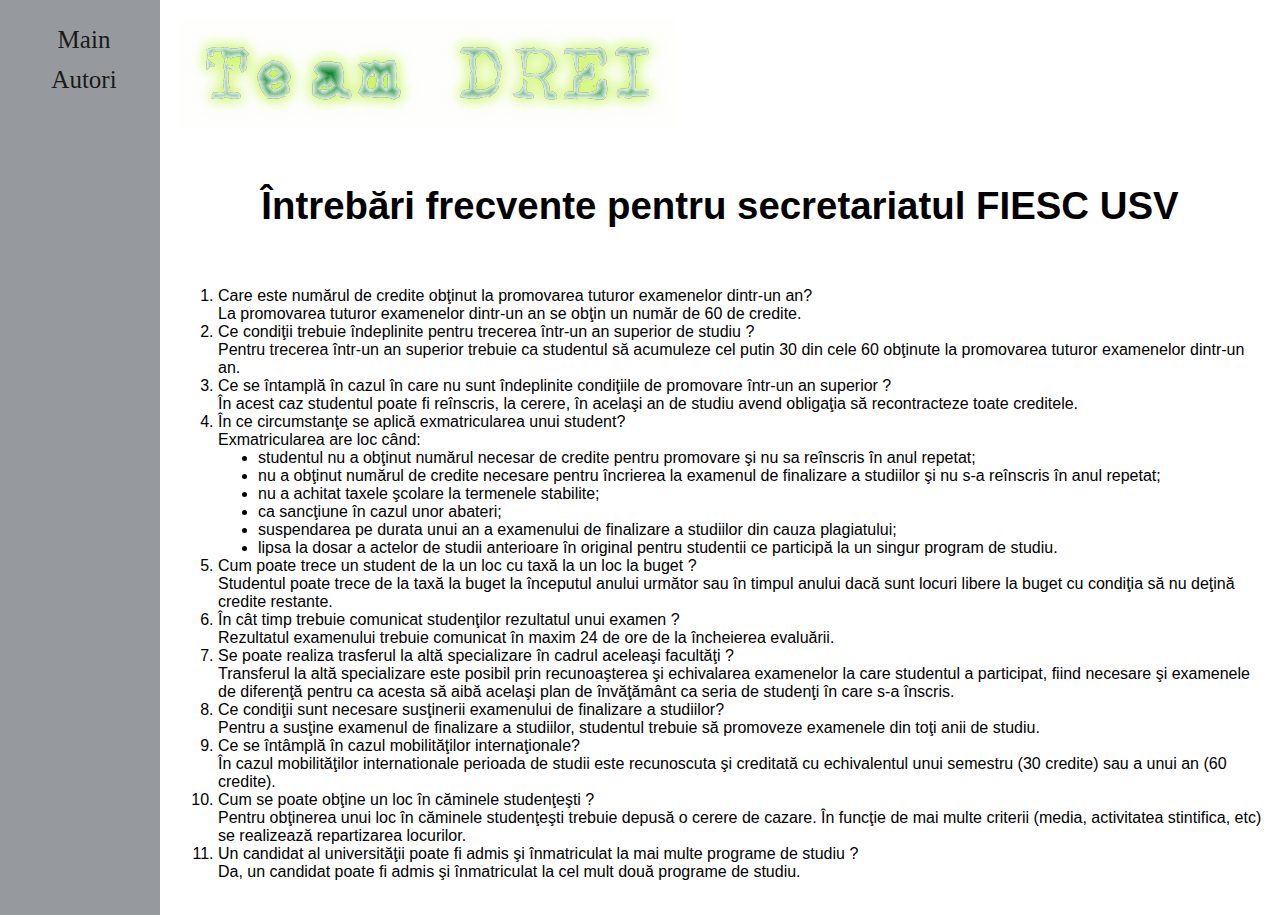
<file: index.html>
<html>
    <head>
        <!-- Titlul paginii -->
        <title>Proiect ISAv</title>
        <!-- Link către fisierul principal CSS -->
        <link rel="stylesheet" type="text/css" href="mystyle.css" >
        <meta http-equiv="Content-Type" content="text/html; charset=UTF-8"/>
    </head>
    <body>
        <div class = "bara_stanga"  >
                <!-- Bara stânga -->
                <a href="index.html">Main</a>
                <a href="autori.html">Autori</a>
        </div>
        <div class="main">
                <!-- Zona principală -->
                 <div class="bara_sus">
                         <!--  -->
                        <img src="logo.gif" alt="">
                 </div>
                 <!-- Zona de lucru efectivă -->
                <div class = "zona_lucru" >
                        <center>
                         <big>
                                <h1> 
                                        <!-- Titlu -->
                                        Întrebări frecvente pentru secretariatul FIESC USV
                                </h1>
                         </big>
                        </center>
                <br>
                <!-- Urmează conţinutul efectiv al paginii web -->
                <ol>
                    <li>Care este numărul de credite obţinut la promovarea tuturor examenelor dintr-un an?
                            <br>
                            La promovarea tuturor examenelor dintr-un an se obţin un număr de 60 de credite.
                    </li>
                    <li>
                            Ce condiţii trebuie îndeplinite pentru trecerea într-un an superior de studiu ?<br>
                            Pentru trecerea într-un an superior trebuie ca studentul să acumuleze cel putin 30 din cele 60 obţinute la promovarea tuturor examenelor dintr-un an.

                    </li>
                    <li>
                            Ce se întamplă în cazul în care nu sunt îndeplinite condiţiile de promovare într-un an superior ?<br>
                            În acest caz studentul poate fi reînscris, la cerere, în acelaşi an de studiu avend obligaţia să recontracteze toate creditele.
                    </li>
                    <li>
                            În ce circumstanţe se aplică exmatricularea unui student?<br>
                    Exmatricularea are loc când:
                    <ul style="list-style-type:disc">
                        <li>    
                                studentul nu a obţinut numărul necesar de credite pentru promovare şi nu sa reînscris în anul repetat;
                   
                        </li>
                        <li>
                                nu a obţinut numărul de credite necesare pentru încrierea la examenul de finalizare a studiilor şi nu s-a reînscris în anul repetat;
                   
                        </li>
                        <li>
                                nu a achitat taxele şcolare la termenele stabilite;
                        </li>
                        <li>
                                ca sancţiune în cazul unor abateri;
                        </li>
                        <li>
                                suspendarea pe durata unui an a examenului de finalizare a studiilor din cauza plagiatului;
                        </li>
                        <li>
                                lipsa la dosar a actelor de studii anterioare în original pentru studentii ce participă la un singur program de studiu.
                        </li>
                    </ul>
                    </li>
                    <li>
                            Cum poate trece un student de la un loc cu taxă la un loc la buget ?<br>
                            Studentul poate trece de la taxă la buget la începutul anului următor sau în timpul anului dacă sunt locuri libere la buget cu condiţia să nu deţină credite restante. 
                            
                    </li>
                    <li>
                            În cât timp trebuie comunicat studenţilor rezultatul unui examen ?<br>
                            Rezultatul examenului trebuie comunicat în maxim 24 de ore de la încheierea evaluării.
                             
                    </li>
                    <li>
                            Se poate realiza trasferul la altă specializare în cadrul aceleaşi facultăţi ?<br>
                            Transferul la altă specializare este posibil prin recunoaşterea şi echivalarea examenelor la care studentul a participat, fiind necesare şi examenele de diferenţă pentru ca acesta să aibă acelaşi plan de învăţământ ca seria de studenţi în care s-a înscris.
                           
                    </li>
                    <li>
                            Ce condiţii sunt necesare susţinerii examenului de finalizare a studiilor?<br>
                            Pentru a susţine examenul de finalizare a studiilor, studentul trebuie să promoveze examenele din toţi anii de studiu.
                           
                    </li>
                    <li>
                            Ce se întâmplă în cazul mobilităţilor internaţionale?<br>
                            În cazul mobilităţilor internationale perioada de studii este recunoscuta şi creditată cu echivalentul unui semestru (30 credite) sau a unui an (60 credite).
                           
                    </li>
                    <li>
                            Cum se poate obţine un loc în căminele studenţeşti ?<br>
                            Pentru obţinerea unui loc în căminele studenţeşti trebuie depusă o cerere de cazare. În funcţie de mai multe criterii (media, activitatea stintifica, etc) se realizează repartizarea locurilor.
                        
                    </li>
                    <li>
                            Un candidat al universităţii poate fi admis şi înmatriculat la mai multe programe de studiu ?<br>
                            Da, un candidat poate fi admis şi înmatriculat la cel mult două programe de studiu.
                    </li>
                </ol>            
            </div>
        </div>
    </body>
</html>
</file>
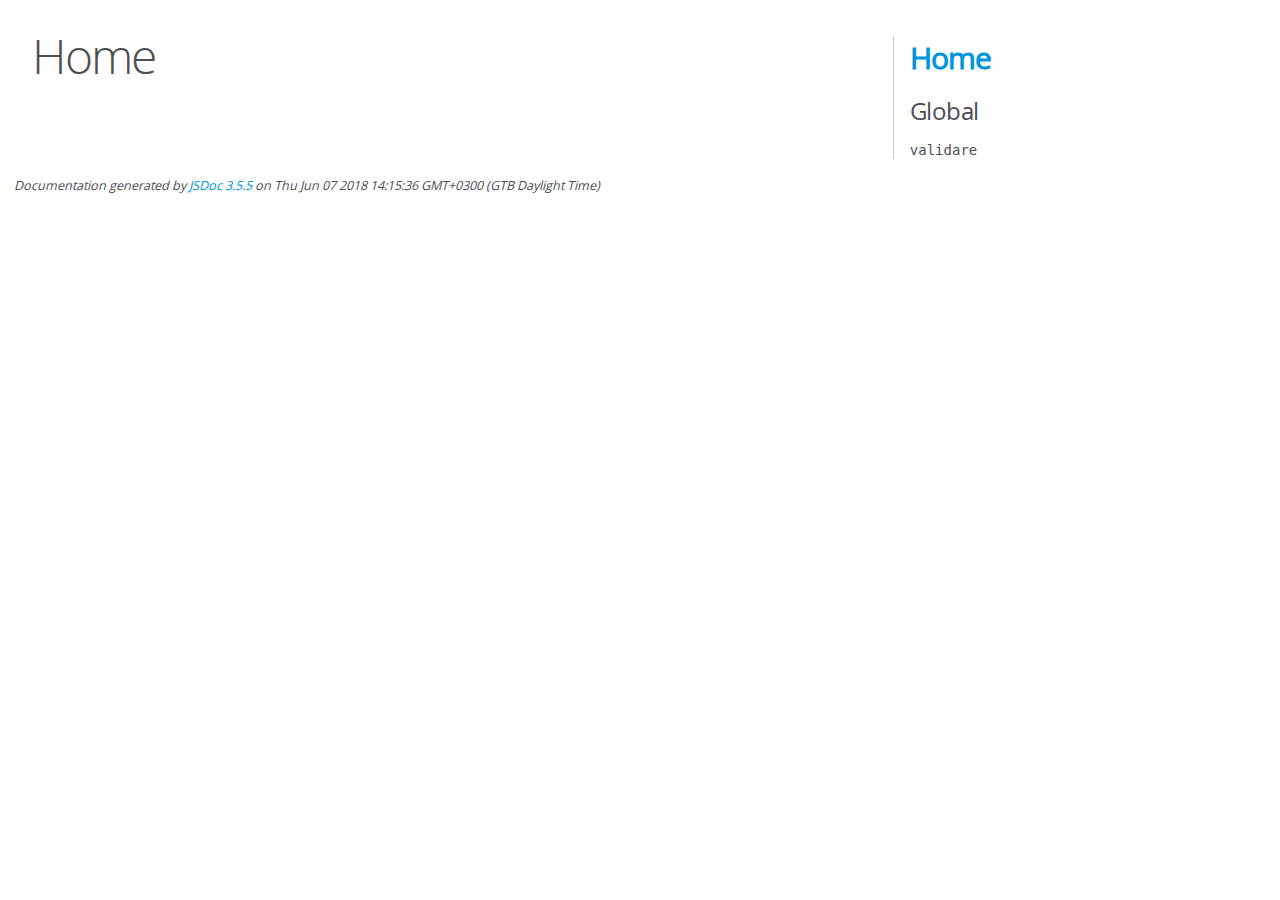
<file: out/index.html>
<!DOCTYPE html>
<html lang="en">
<head>
    <meta charset="utf-8">
    <title>JSDoc: Home</title>

    <script src="scripts/prettify/prettify.js"> </script>
    <script src="scripts/prettify/lang-css.js"> </script>
    <!--[if lt IE 9]>
      <script src="//html5shiv.googlecode.com/svn/trunk/html5.js"></script>
    <![endif]-->
    <link type="text/css" rel="stylesheet" href="styles/prettify-tomorrow.css">
    <link type="text/css" rel="stylesheet" href="styles/jsdoc-default.css">
</head>

<body>

<div id="main">

    <h1 class="page-title">Home</h1>

    



    


    <h3> </h3>










    









</div>

<nav>
    <h2><a href="index.html">Home</a></h2><h3>Global</h3><ul><li><a href="global.html#validare">validare</a></li></ul>
</nav>

<br class="clear">

<footer>
    Documentation generated by <a href="https://github.com/jsdoc3/jsdoc">JSDoc 3.5.5</a> on Thu Jun 07 2018 14:15:36 GMT+0300 (GTB Daylight Time)
</footer>

<script> prettyPrint(); </script>
<script src="scripts/linenumber.js"> </script>
</body>
</html>
</file>
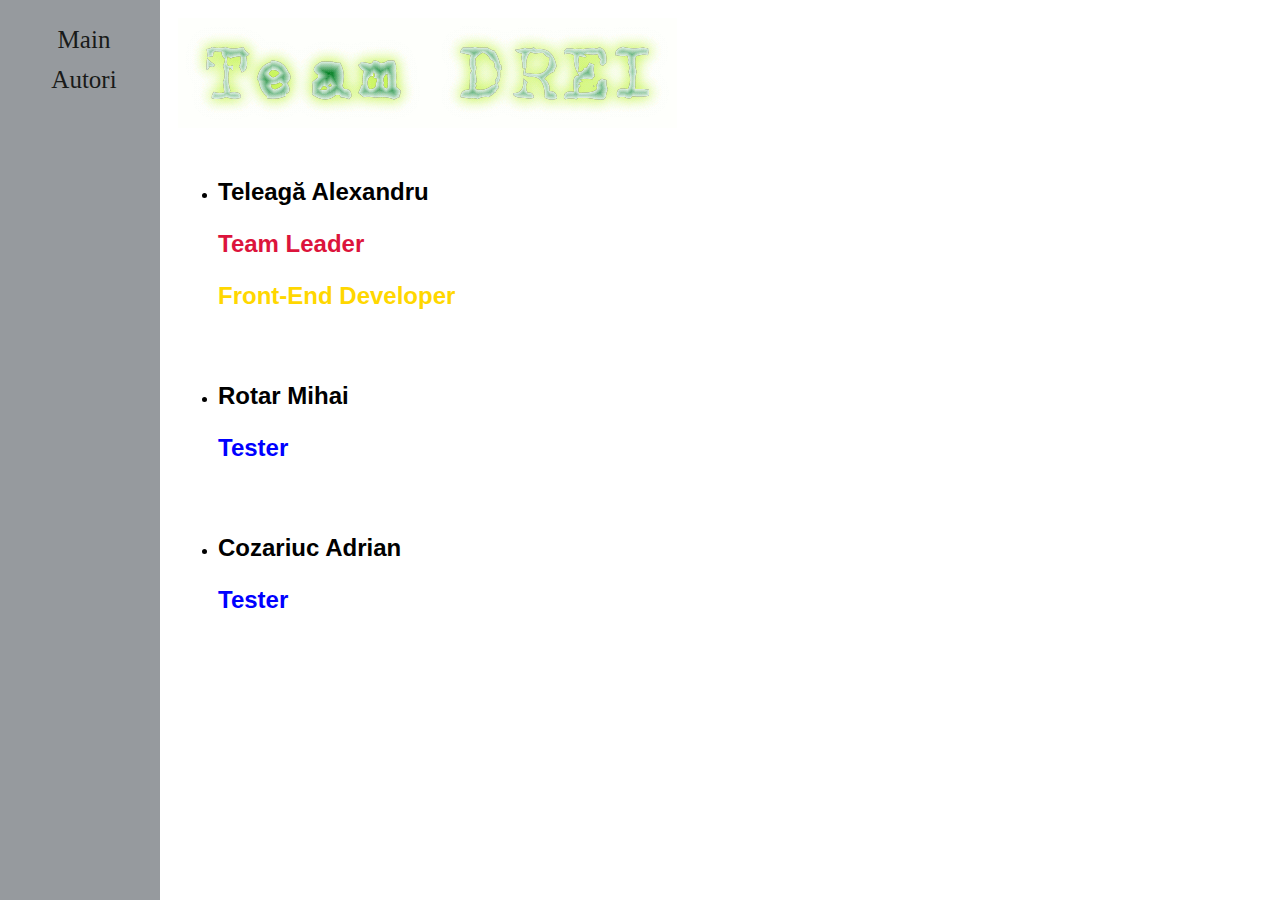
<file: autori.html>
<html>
    <head>
        <!-- Titlul paginii -->
        <title>Proiect ISAv</title>
        <!-- Link către fisierul secundar CSS -->
        <link rel="stylesheet" type="text/css" href="autori.css" >
        <!-- Link către fisierul principal CSS -->
        <link rel="stylesheet" type="text/css" href="mystyle.css" >
        <meta http-equiv="Content-Type" content="text/html; charset=UTF-8"/>
    </head>
    <body>
        <div class = "bara_stanga"  >
            <!-- Bara stânga -->
            <a href="index.html">Main</a>
            <a href="autori.html">Autori</a>
        </div>
        <div class="main">
            <!-- Zona principală -->
            <div class="bara_sus">
                <img src="logo.gif" alt="">
            </div>
        <div>
            <!-- Listă -->
            <ul style="list-style-type:disc">
                <li>
                    <h2>
                    Teleagă Alexandru <br>
                    <p class="tl">Team Leader </p>
                    <p class= "fd">Front-End Developer</p> <br>
                    </h2>
                </li>
                <li>
                    <h2>
                        Rotar Mihai <br>
                        <p class="t">Tester </p><br>
                    </h2>
                </li>
                <li>
                    <h2>
                        Cozariuc Adrian <br>
                        <p class="t">Tester </p> <br>
                    </h2>
                </li>
            </ul>
        </div>
    </body>
</html>
</file>
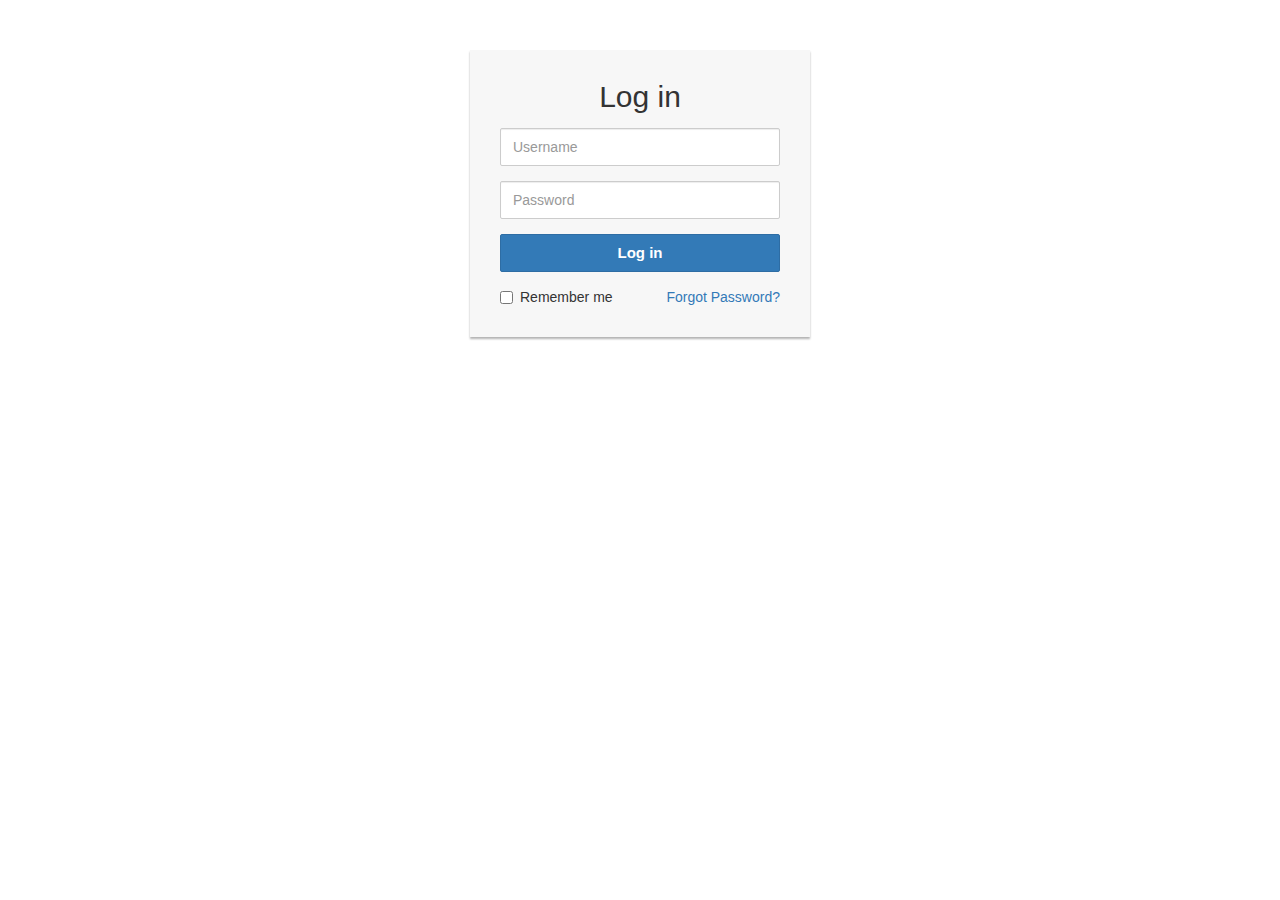
<file: login.html>
<!DOCTYPE html>
<html lang="en">
<head>
    <meta charset="utf-8">
    <!--UTF-8-->
    <meta http-equiv="X-UA-Compatible" content="IE=edge">
    <!--Pentru Edge-->
    <meta name="viewport" content="width=device-width, initial-scale=1">
    <!--Pentru scalare funtie de dispozitiv-->
    <title>LOGIN</title>
    <!-- Bootstrap -->
    <link rel="stylesheet" href="https://maxcdn.bootstrapcdn.com/bootstrap/3.3.7/css/bootstrap.min.css">
    <!-- CSS -->
    <link rel="stylesheet" type="text/css" href="login.css" >
    <!-- Bootstrap -->
    <script src="https://ajax.googleapis.com/ajax/libs/jquery/1.12.4/jquery.min.js"></script>
    <!-- Bootstrap -->
    <script src="https://maxcdn.bootstrapcdn.com/bootstrap/3.3.7/js/bootstrap.min.js"></script> 
    <!-- Includem fişierul JS -->
    <script src="login.js"></script>
</head>
    <body>
    <div class="login-form">
        <form method="post" onsubmit="return validate()">
            <!-- La submit executăm funcţia validate() din login.js -->
            <h2 class="text-center">Log in</h2>       
            <div class="form-group">
                <input type="text" name="username" class="form-control" id="username" placeholder="Username" required="required">
            </div>
            <div class="form-group">
                <input type="password" name="password" class="form-control" id="password" placeholder="Password" required="required">
            </div>
            <div class="form-group">
                <button type="submit" id="submit" class="btn btn-primary btn-block" >Log in</button>
            </div>
            <div class="clearfix">
                <label class="pull-left checkbox-inline"><input type="checkbox"> Remember me</label>
                <!-- Parolă uitată - funcţie neutilă -->
                <a href="#" class="pull-right">Forgot Password?</a>
            </div>        
        </form>
        <!--<p class="text-center"><a href="#">Create an Account</a></p>-->
</div>
    </body>
</html>
</file>
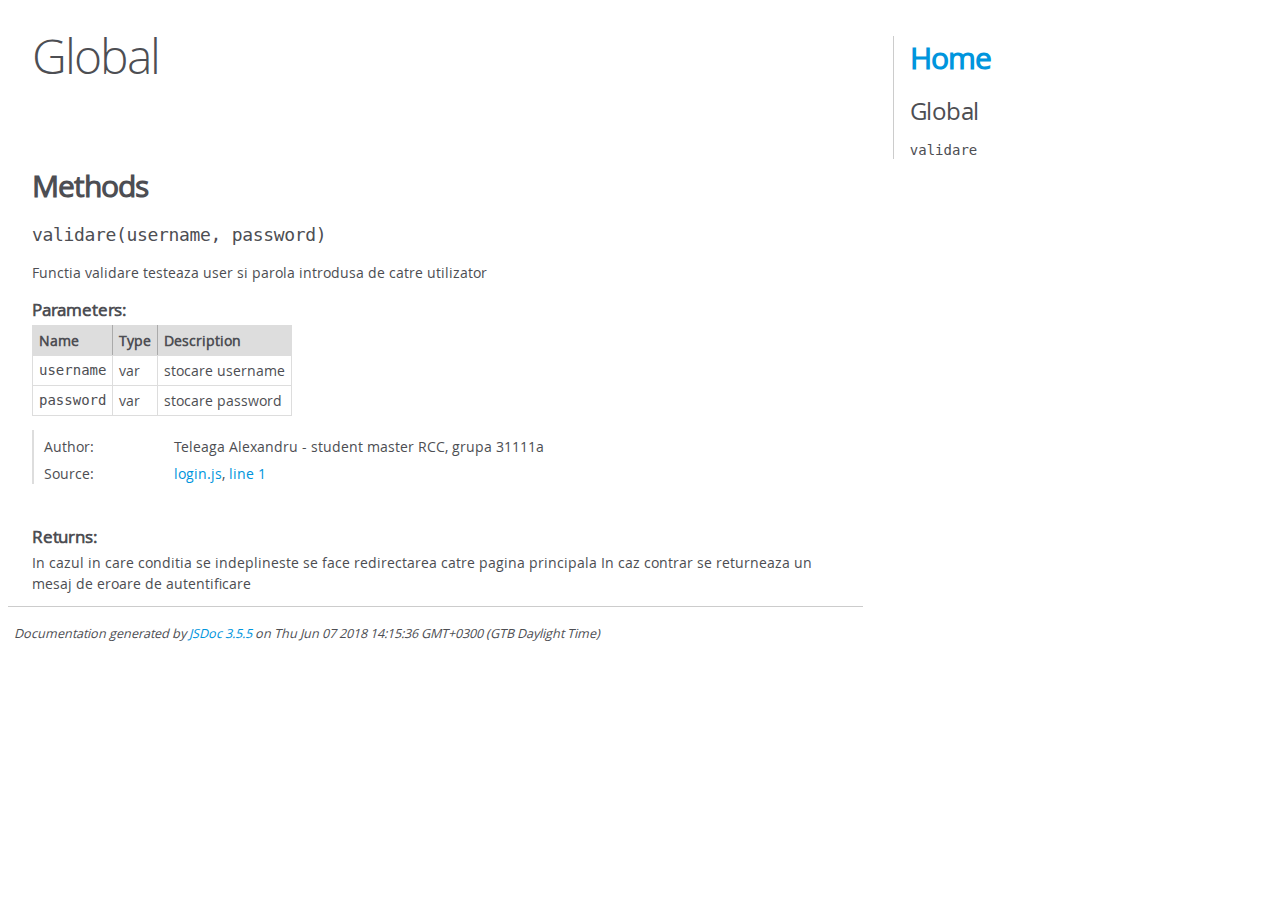
<file: out/global.html>
<!DOCTYPE html>
<html lang="en">
<head>
    <meta charset="utf-8">
    <title>JSDoc: Global</title>

    <script src="scripts/prettify/prettify.js"> </script>
    <script src="scripts/prettify/lang-css.js"> </script>
    <!--[if lt IE 9]>
      <script src="//html5shiv.googlecode.com/svn/trunk/html5.js"></script>
    <![endif]-->
    <link type="text/css" rel="stylesheet" href="styles/prettify-tomorrow.css">
    <link type="text/css" rel="stylesheet" href="styles/jsdoc-default.css">
</head>

<body>

<div id="main">

    <h1 class="page-title">Global</h1>

    




<section>

<header>
    
        <h2></h2>
        
    
</header>

<article>
    <div class="container-overview">
    
        

        


<dl class="details">

    

    

    

    

    

    

    

    

    

    

    

    

    

    

    

    
</dl>


        
    
    </div>

    

    

    

    

    

    

    

    
        <h3 class="subsection-title">Methods</h3>

        
            

    

    
    <h4 class="name" id="validare"><span class="type-signature"></span>validare<span class="signature">(username, password)</span><span class="type-signature"></span></h4>
    

    



<div class="description">
    Functia validare testeaza user si parola introdusa de catre utilizator
</div>









    <h5>Parameters:</h5>
    

<table class="params">
    <thead>
    <tr>
        
        <th>Name</th>
        

        <th>Type</th>

        

        

        <th class="last">Description</th>
    </tr>
    </thead>

    <tbody>
    

        <tr>
            
                <td class="name"><code>username</code></td>
            

            <td class="type">
            
                
<span class="param-type">var</span>


            
            </td>

            

            

            <td class="description last">stocare username</td>
        </tr>

    

        <tr>
            
                <td class="name"><code>password</code></td>
            

            <td class="type">
            
                
<span class="param-type">var</span>


            
            </td>

            

            

            <td class="description last">stocare password</td>
        </tr>

    
    </tbody>
</table>






<dl class="details">

    

    

    

    

    

    

    

    

    
    <dt class="tag-author">Author:</dt>
    <dd class="tag-author">
        <ul>
            <li>Teleaga Alexandru - student master RCC, grupa 31111a</li>
        </ul>
    </dd>
    

    

    

    

    
    <dt class="tag-source">Source:</dt>
    <dd class="tag-source"><ul class="dummy"><li>
        <a href="login.js.html">login.js</a>, <a href="login.js.html#line1">line 1</a>
    </li></ul></dd>
    

    

    

    
</dl>













<h5>Returns:</h5>

        
<div class="param-desc">
    In cazul in care conditia se indeplineste se face redirectarea catre pagina principalaIn caz contrar se returneaza un mesaj de eroare de autentificare
</div>



    





        
    

    

    
</article>

</section>




</div>

<nav>
    <h2><a href="index.html">Home</a></h2><h3>Global</h3><ul><li><a href="global.html#validare">validare</a></li></ul>
</nav>

<br class="clear">

<footer>
    Documentation generated by <a href="https://github.com/jsdoc3/jsdoc">JSDoc 3.5.5</a> on Thu Jun 07 2018 14:15:36 GMT+0300 (GTB Daylight Time)
</footer>

<script> prettyPrint(); </script>
<script src="scripts/linenumber.js"> </script>
</body>
</html>
</file>
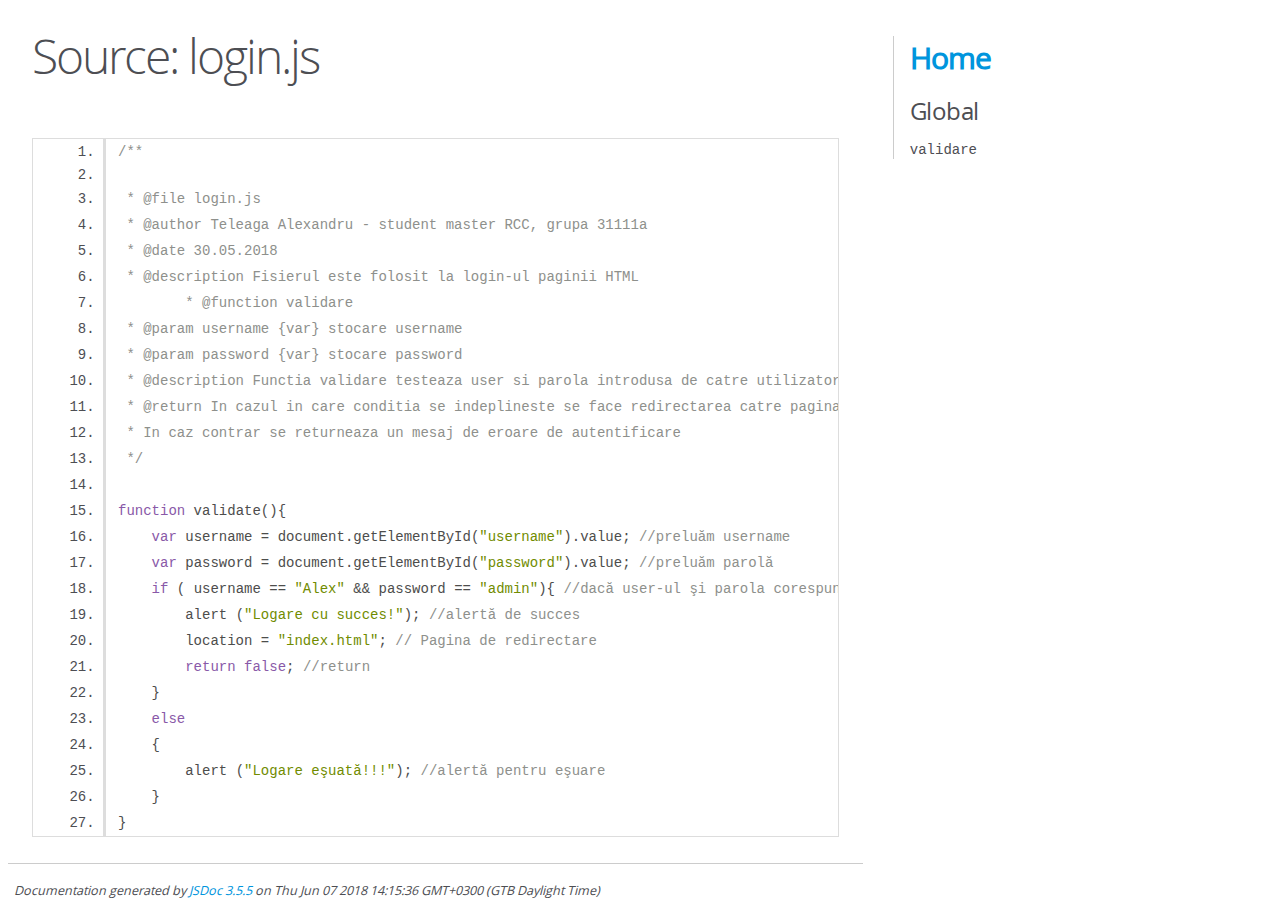
<file: out/login.js.html>
<!DOCTYPE html>
<html lang="en">
<head>
    <meta charset="utf-8">
    <title>JSDoc: Source: login.js</title>

    <script src="scripts/prettify/prettify.js"> </script>
    <script src="scripts/prettify/lang-css.js"> </script>
    <!--[if lt IE 9]>
      <script src="//html5shiv.googlecode.com/svn/trunk/html5.js"></script>
    <![endif]-->
    <link type="text/css" rel="stylesheet" href="styles/prettify-tomorrow.css">
    <link type="text/css" rel="stylesheet" href="styles/jsdoc-default.css">
</head>

<body>

<div id="main">

    <h1 class="page-title">Source: login.js</h1>

    



    
    <section>
        <article>
            <pre class="prettyprint source linenums"><code>/**

 * @file login.js 
 * @author Teleaga Alexandru - student master RCC, grupa 31111a
 * @date 30.05.2018
 * @description Fisierul este folosit la login-ul paginii HTML
	* @function validare
 * @param username {var} stocare username
 * @param password {var} stocare password
 * @description Functia validare testeaza user si parola introdusa de catre utilizator
 * @return In cazul in care conditia se indeplineste se face redirectarea catre pagina principala
 * In caz contrar se returneaza un mesaj de eroare de autentificare
 */
 
function validate(){
    var username = document.getElementById("username").value; //preluăm username
    var password = document.getElementById("password").value; //preluăm parolă
    if ( username == "Alex" &amp;&amp; password == "admin"){ //dacă user-ul şi parola corespund cu "ALex" şi "admin"
        alert ("Logare cu succes!"); //alertă de succes
        location = "index.html"; // Pagina de redirectare
        return false; //return
    }
    else
    {
        alert ("Logare eşuată!!!"); //alertă pentru eşuare
    }
}</code></pre>
        </article>
    </section>




</div>

<nav>
    <h2><a href="index.html">Home</a></h2><h3>Global</h3><ul><li><a href="global.html#validare">validare</a></li></ul>
</nav>

<br class="clear">

<footer>
    Documentation generated by <a href="https://github.com/jsdoc3/jsdoc">JSDoc 3.5.5</a> on Thu Jun 07 2018 14:15:36 GMT+0300 (GTB Daylight Time)
</footer>

<script> prettyPrint(); </script>
<script src="scripts/linenumber.js"> </script>
</body>
</html>
</file>
<file: mystyle.css>
/* Stilul pentru bara stanga */
.bara_stanga
{
    height: 100%; /* Inaltime maxima */
    width: 160px; /* Setez latima barei stanga */
    position: fixed; /* Bara fixa */
    top: 0; /* Sta sus */
    left: 0;
    background-color: rgb(150, 154, 158); 
    overflow-x: hidden; /* Dezactiveaza scrolul orizontal */
    padding-top: 20px;
}
/* Stitlul pentru link-urile din bara stanga */
.bara_stanga a {
    padding: 6px 8px 6px 16px;
    text-decoration: none;
    font-size: 25px;
    color: #191a19;
    display: block;
    text-align:center;
}
/* Stilul pentru link-urile din bara stanga */
/* Atunci cand pozitionam mouse-ul deasupra */
.bara_stanga a:hover {
    color: #a7f713;
}
/* Stilul pentru bara sus */
.bara_sus
{
    height: 120px;
    width: 100%;
    position: relative;
    top: 0;
    right: 0px;
    padding-bottom: 20px;
    border-bottom: 15px;
}
/* Stilul pentru Zona principala a paginii HTML */
.main {
    margin-left: 160px; /* Same as the width of the sidebar */
    padding: 10px;
    font-family: 'Gill Sans', 'Gill Sans MT', Calibri, 'Trebuchet MS', sans-serif;
}
</file>
<file: out/styles/prettify-tomorrow.css>
/* Tomorrow Theme */
/* Original theme - https://github.com/chriskempson/tomorrow-theme */
/* Pretty printing styles. Used with prettify.js. */
/* SPAN elements with the classes below are added by prettyprint. */
/* plain text */
.pln {
  color: #4d4d4c; }

@media screen {
  /* string content */
  .str {
    color: #718c00; }

  /* a keyword */
  .kwd {
    color: #8959a8; }

  /* a comment */
  .com {
    color: #8e908c; }

  /* a type name */
  .typ {
    color: #4271ae; }

  /* a literal value */
  .lit {
    color: #f5871f; }

  /* punctuation */
  .pun {
    color: #4d4d4c; }

  /* lisp open bracket */
  .opn {
    color: #4d4d4c; }

  /* lisp close bracket */
  .clo {
    color: #4d4d4c; }

  /* a markup tag name */
  .tag {
    color: #c82829; }

  /* a markup attribute name */
  .atn {
    color: #f5871f; }

  /* a markup attribute value */
  .atv {
    color: #3e999f; }

  /* a declaration */
  .dec {
    color: #f5871f; }

  /* a variable name */
  .var {
    color: #c82829; }

  /* a function name */
  .fun {
    color: #4271ae; } }
/* Use higher contrast and text-weight for printable form. */
@media print, projection {
  .str {
    color: #060; }

  .kwd {
    color: #006;
    font-weight: bold; }

  .com {
    color: #600;
    font-style: italic; }

  .typ {
    color: #404;
    font-weight: bold; }

  .lit {
    color: #044; }

  .pun, .opn, .clo {
    color: #440; }

  .tag {
    color: #006;
    font-weight: bold; }

  .atn {
    color: #404; }

  .atv {
    color: #060; } }
/* Style */
/*
pre.prettyprint {
  background: white;
  font-family: Consolas, Monaco, 'Andale Mono', monospace;
  font-size: 12px;
  line-height: 1.5;
  border: 1px solid #ccc;
  padding: 10px; }
*/

/* Specify class=linenums on a pre to get line numbering */
ol.linenums {
  margin-top: 0;
  margin-bottom: 0; }

/* IE indents via margin-left */
li.L0,
li.L1,
li.L2,
li.L3,
li.L4,
li.L5,
li.L6,
li.L7,
li.L8,
li.L9 {
  /* */ }

/* Alternate shading for lines */
li.L1,
li.L3,
li.L5,
li.L7,
li.L9 {
  /* */ }
</file>
<file: out/styles/jsdoc-default.css>
@font-face {
    font-family: 'Open Sans';
    font-weight: normal;
    font-style: normal;
    src: url('../fonts/OpenSans-Regular-webfont.eot');
    src:
        local('Open Sans'),
        local('OpenSans'),
        url('../fonts/OpenSans-Regular-webfont.eot?#iefix') format('embedded-opentype'),
        url('../fonts/OpenSans-Regular-webfont.woff') format('woff'),
        url('../fonts/OpenSans-Regular-webfont.svg#open_sansregular') format('svg');
}

@font-face {
    font-family: 'Open Sans Light';
    font-weight: normal;
    font-style: normal;
    src: url('../fonts/OpenSans-Light-webfont.eot');
    src:
        local('Open Sans Light'),
        local('OpenSans Light'),
        url('../fonts/OpenSans-Light-webfont.eot?#iefix') format('embedded-opentype'),
        url('../fonts/OpenSans-Light-webfont.woff') format('woff'),
        url('../fonts/OpenSans-Light-webfont.svg#open_sanslight') format('svg');
}

html
{
    overflow: auto;
    background-color: #fff;
    font-size: 14px;
}

body
{
    font-family: 'Open Sans', sans-serif;
    line-height: 1.5;
    color: #4d4e53;
    background-color: white;
}

a, a:visited, a:active {
    color: #0095dd;
    text-decoration: none;
}

a:hover {
    text-decoration: underline;
}

header
{
    display: block;
    padding: 0px 4px;
}

tt, code, kbd, samp {
    font-family: Consolas, Monaco, 'Andale Mono', monospace;
}

.class-description {
    font-size: 130%;
    line-height: 140%;
    margin-bottom: 1em;
    margin-top: 1em;
}

.class-description:empty {
    margin: 0;
}

#main {
    float: left;
    width: 70%;
}

article dl {
    margin-bottom: 40px;
}

article img {
  max-width: 100%;
}

section
{
    display: block;
    background-color: #fff;
    padding: 12px 24px;
    border-bottom: 1px solid #ccc;
    margin-right: 30px;
}

.variation {
    display: none;
}

.signature-attributes {
    font-size: 60%;
    color: #aaa;
    font-style: italic;
    font-weight: lighter;
}

nav
{
    display: block;
    float: right;
    margin-top: 28px;
    width: 30%;
    box-sizing: border-box;
    border-left: 1px solid #ccc;
    padding-left: 16px;
}

nav ul {
    font-family: 'Lucida Grande', 'Lucida Sans Unicode', arial, sans-serif;
    font-size: 100%;
    line-height: 17px;
    padding: 0;
    margin: 0;
    list-style-type: none;
}

nav ul a, nav ul a:visited, nav ul a:active {
    font-family: Consolas, Monaco, 'Andale Mono', monospace;
    line-height: 18px;
    color: #4D4E53;
}

nav h3 {
    margin-top: 12px;
}

nav li {
    margin-top: 6px;
}

footer {
    display: block;
    padding: 6px;
    margin-top: 12px;
    font-style: italic;
    font-size: 90%;
}

h1, h2, h3, h4 {
    font-weight: 200;
    margin: 0;
}

h1
{
    font-family: 'Open Sans Light', sans-serif;
    font-size: 48px;
    letter-spacing: -2px;
    margin: 12px 24px 20px;
}

h2, h3.subsection-title
{
    font-size: 30px;
    font-weight: 700;
    letter-spacing: -1px;
    margin-bottom: 12px;
}

h3
{
    font-size: 24px;
    letter-spacing: -0.5px;
    margin-bottom: 12px;
}

h4
{
    font-size: 18px;
    letter-spacing: -0.33px;
    margin-bottom: 12px;
    color: #4d4e53;
}

h5, .container-overview .subsection-title
{
    font-size: 120%;
    font-weight: bold;
    letter-spacing: -0.01em;
    margin: 8px 0 3px 0;
}

h6
{
    font-size: 100%;
    letter-spacing: -0.01em;
    margin: 6px 0 3px 0;
    font-style: italic;
}

table
{
    border-spacing: 0;
    border: 0;
    border-collapse: collapse;
}

td, th
{
    border: 1px solid #ddd;
    margin: 0px;
    text-align: left;
    vertical-align: top;
    padding: 4px 6px;
    display: table-cell;
}

thead tr
{
    background-color: #ddd;
    font-weight: bold;
}

th { border-right: 1px solid #aaa; }
tr > th:last-child { border-right: 1px solid #ddd; }

.ancestors, .attribs { color: #999; }
.ancestors a, .attribs a
{
    color: #999 !important;
    text-decoration: none;
}

.clear
{
    clear: both;
}

.important
{
    font-weight: bold;
    color: #950B02;
}

.yes-def {
    text-indent: -1000px;
}

.type-signature {
    color: #aaa;
}

.name, .signature {
    font-family: Consolas, Monaco, 'Andale Mono', monospace;
}

.details { margin-top: 14px; border-left: 2px solid #DDD; }
.details dt { width: 120px; float: left; padding-left: 10px;  padding-top: 6px; }
.details dd { margin-left: 70px; }
.details ul { margin: 0; }
.details ul { list-style-type: none; }
.details li { margin-left: 30px; padding-top: 6px; }
.details pre.prettyprint { margin: 0 }
.details .object-value { padding-top: 0; }

.description {
    margin-bottom: 1em;
    margin-top: 1em;
}

.code-caption
{
    font-style: italic;
    font-size: 107%;
    margin: 0;
}

.prettyprint
{
    border: 1px solid #ddd;
    width: 80%;
    overflow: auto;
}

.prettyprint.source {
    width: inherit;
}

.prettyprint code
{
    font-size: 100%;
    line-height: 18px;
    display: block;
    padding: 4px 12px;
    margin: 0;
    background-color: #fff;
    color: #4D4E53;
}

.prettyprint code span.line
{
  display: inline-block;
}

.prettyprint.linenums
{
  padding-left: 70px;
  -webkit-user-select: none;
  -moz-user-select: none;
  -ms-user-select: none;
  user-select: none;
}

.prettyprint.linenums ol
{
  padding-left: 0;
}

.prettyprint.linenums li
{
  border-left: 3px #ddd solid;
}

.prettyprint.linenums li.selected,
.prettyprint.linenums li.selected *
{
  background-color: lightyellow;
}

.prettyprint.linenums li *
{
  -webkit-user-select: text;
  -moz-user-select: text;
  -ms-user-select: text;
  user-select: text;
}

.params .name, .props .name, .name code {
    color: #4D4E53;
    font-family: Consolas, Monaco, 'Andale Mono', monospace;
    font-size: 100%;
}

.params td.description > p:first-child,
.props td.description > p:first-child
{
    margin-top: 0;
    padding-top: 0;
}

.params td.description > p:last-child,
.props td.description > p:last-child
{
    margin-bottom: 0;
    padding-bottom: 0;
}

.disabled {
    color: #454545;
}
</file>
<file: autori.css>
/* Pentru tester */
.t
{
color: blue;
}
/* Pentru Front-End Developer */
.fd
{
color: gold;
}
/* Team Leader */
.tl
{
color: crimson;
}
</file>
<file: login.css>
.login-form {
		width: 340px;
    	margin: 50px auto;
	}
.login-form form {
    	margin-bottom: 15px;
        background: #f7f7f7;
        box-shadow: 0px 2px 2px rgba(0, 0, 0, 0.3);
        padding: 30px;
    }
.login-form h2 {
        margin: 0 0 15px;
    }
.form-control, .btn {
        min-height: 38px;
        border-radius: 2px;
    }
.btn {        
        font-size: 15px;
        font-weight: bold;
    }
</file>
